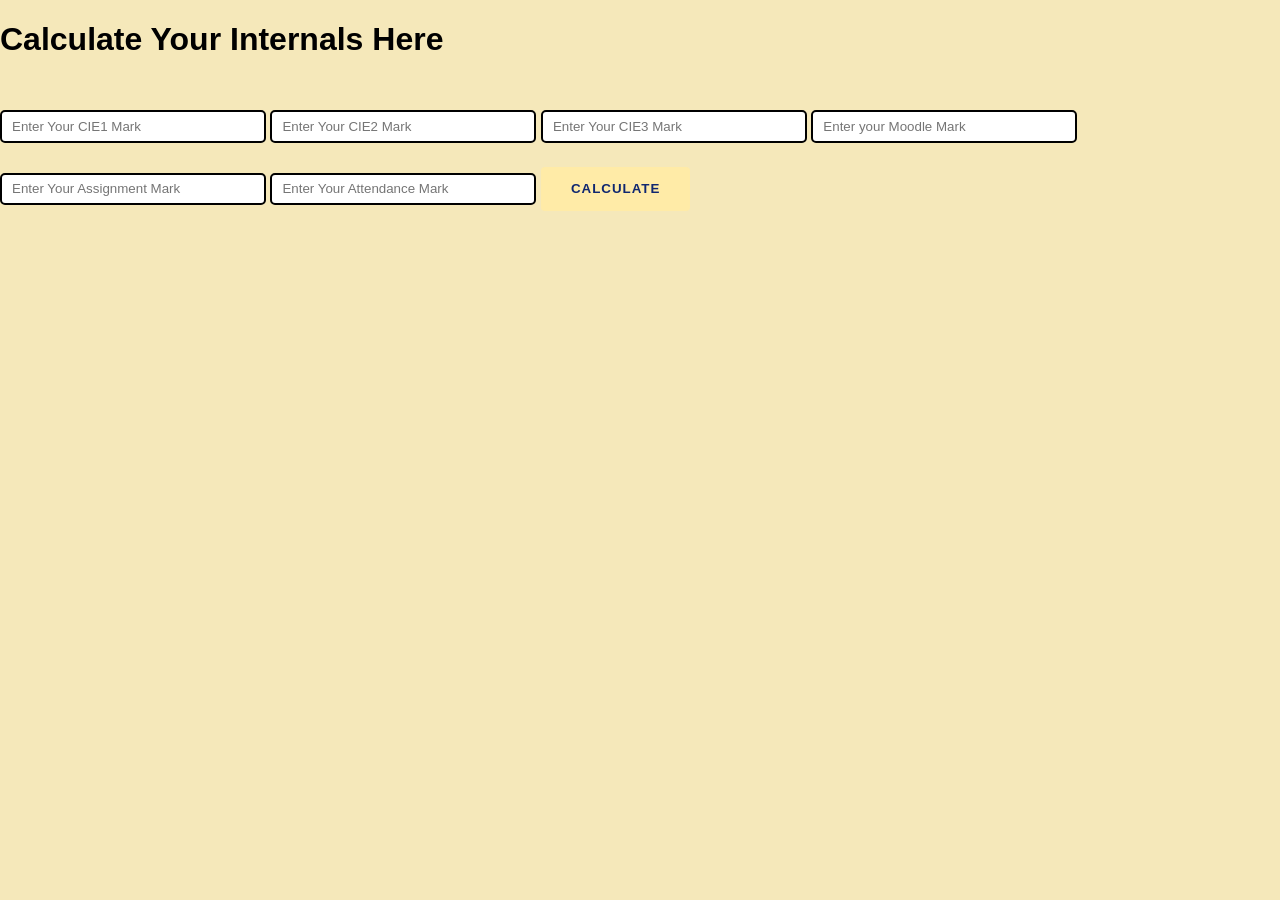
<file: index.html>
<!DOCTYPE html>
<html lang="en">
<head>
    <meta charset="UTF-8">
    <meta name="viewport" content="width=device-width, initial-scale=1.0">
    <link rel="stylesheet" href="style.css">
    <script src="script.js"></script>
    <title>Calculate Your Internals Here</title>
</head>
<body>
    <div class="container">
        <h1 class="title">Calculate Your Internals Here</h1>
        <div class="input-container">
            <input type="text" class="input-box" placeholder="Enter Your CIE1 Mark" id="CIE1">
            <input type="text" class="input-box" placeholder="Enter Your CIE2 Mark" id="CIE2">
            <input type="text" class="input-box" placeholder="Enter Your CIE3 Mark" id="CIE3">
            <input type="text" class="input-box" placeholder="Enter your Moodle Mark" id="Moodle">
            <input type="text" class="input-box" placeholder="Enter Your Assignment Mark" id="Assignment mark">

            <input type="text" class="input-box" placeholder="Enter Your Attendance Mark" id="attendance">
            <button type="submit" onclick="convert()">CALCULATE</button> 
        </div>
        <div id="result"></div>
    </div>
    



    </div>
</body>
</html>
</file>
<file: style.css>
html,
body{
   margin: 0;
   font-family: 'Poppins', sans-serif;
   background-color:#f5e8ba;
}

#wrapper div,#wrapper h2{
    display:flex;
    justify-content: center;
    
}

select{
    border-radius: 5px;
    border: 2px solid black ;
    margin-top:30px;
    height:2.5em;
    width:250px;
    padding-left:10px;
    
}


h2{
    color:#ffeba7;
    letter-spacing: 1px;
}
input{
    border-radius: 5px;
    border: 2px solid black ;
    margin-top:30px;
    height:2em;
    width:250px;
    padding-left:10px;
}

input:active{
    border:none;
}
#wrapper{
    height:500px;
    width:400px;
    margin:200px auto;
    background-color:#1f2029;
    border-radius:10px;
    padding:30px;
}

button{
    margin-top:20px;
    background-color:#ffeba7;
    border-radius: 4px;
    height: 44px;
    font-weight: 600;
    padding: 0 30px;
    letter-spacing: 1px;
    border: none;
    background-color: #ffeba7;
    color: #102770;
}

button:hover{
    cursor:pointer;
}
#result{
    color:white;
    margin-top:20px;
    font-size:32px;
}
</file>
